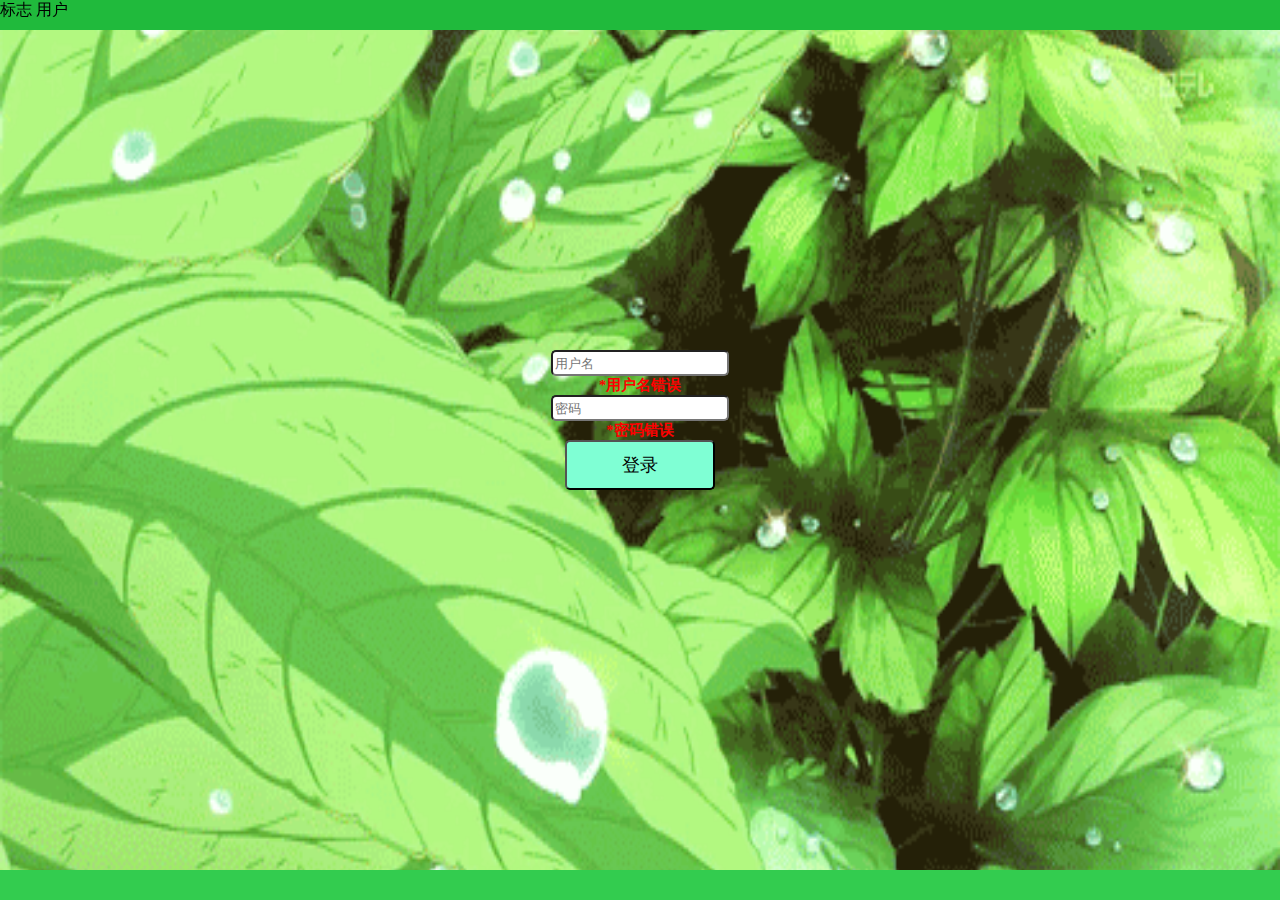
<file: src/main/resources/templates/login.html>
<!DOCTYPE html>
<html lang="en">
<head>
    <meta charset="UTF-8">
    <title>登录</title>
    <link rel="stylesheet" type="text/css" href="css/login.css">
    <link rel="stylesheet" type="text/css" href="css/top.css">
</head>
<body>
<div class="top">
    标志 用户
</div>
    <form action="#" class="log">

        <input class="name" id="name" name="username" type="text" placeholder="用户名"/>
        <p class="username">*用户名错误</p>
            <input type="password" id="pwd" name="pwd" class="pwd" placeholder="密码">
        <p class="password">*密码错误</p>
        <input type="submit" value="登录" class="submit">
    </form>
<div class="butt">

</div>
</body>
</html>
</file>
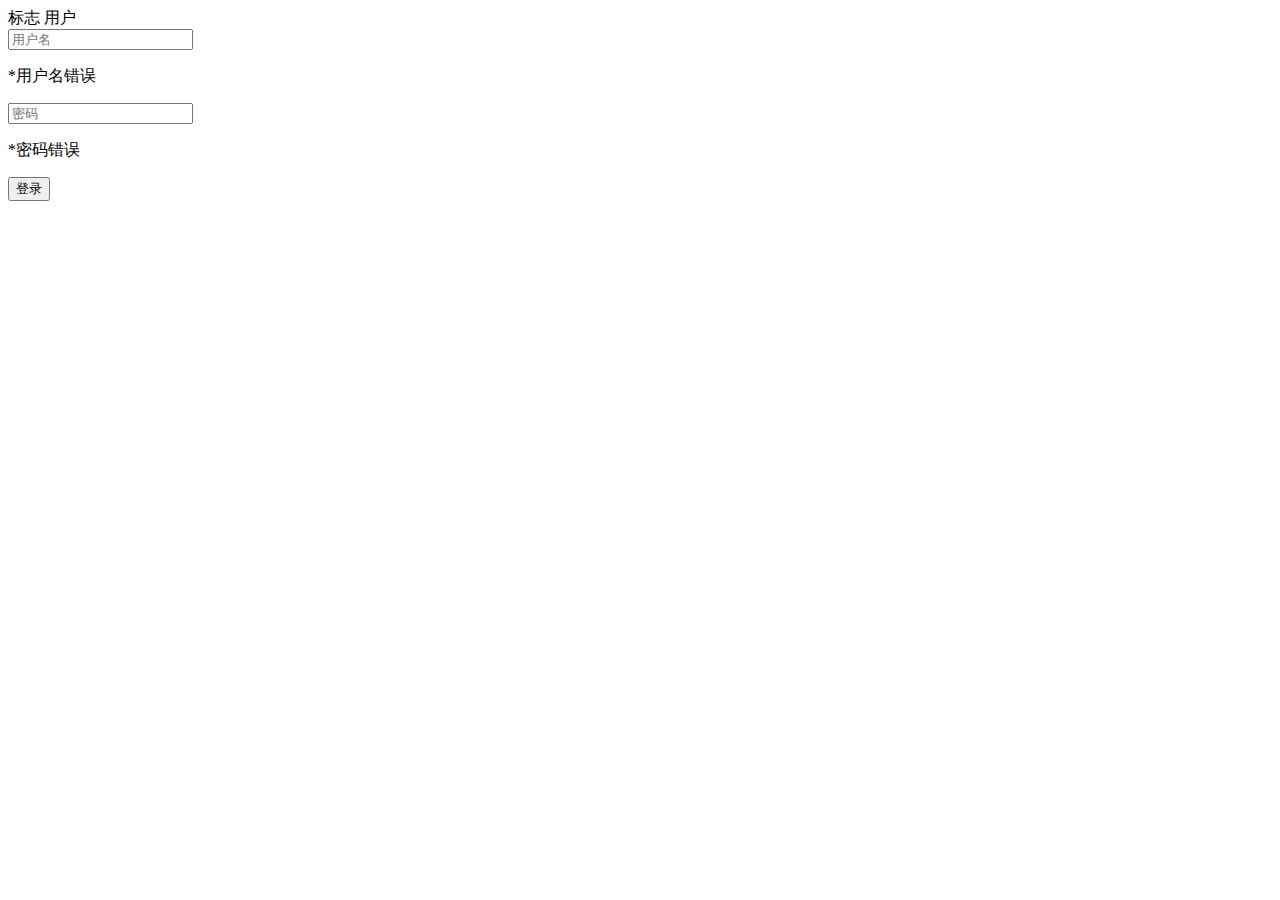
<file: src/main/resources/templates/register.html>
<!DOCTYPE html>
<html lang="en">
<head>
    <meta charset="UTF-8">
    <title>登录</title>
</head>
<body>
    <div class="top">
        标志 用户
    </div>
    <form action="#" class="log">

        <input class="name" id="name" name="username" type="text" placeholder="用户名"/>
        <p class="username">*用户名错误</p>
        <input type="password" id="pwd" name="pwd" class="pwd" placeholder="密码">
        <p class="password">*密码错误</p>
        <input type="submit" value="登录" class="submit">
    </form>
    <div class="butt">

    </div>
</body>
</html>
</file>
<file: src/main/resources/templates/css/login.css>
html, body {
    width: 100%;
    height: 100%;
    margin: 0;
    padding: 0;
}
body{
    background-image: url("../../static/2.gif");
    background-repeat: no-repeat;
    background-size: 100% 100%;

}
.log{
    /*background: red;*/
    width: 300px;
    height: 200px;
    position: relative;
    top: 50%;
    margin: -100px auto;
    /*display: block;*/
}
.log>input{
    display:block;
    margin-left:auto;
    margin-right:auto;
    border-radius:5px;

}
.log>p{
    margin:0;
    padding:0;
    text-align: center;
    font-family: 楷体;
    font-size: 15px;
    font-weight: bolder;
    color: red;
}
.submit{
    width: 150px;
    height: 50px;
    background: aquamarine;
    font-family: 黑体;
    font-size: large;
}
.name,.pwd{
    width: 170px;
    height: 20px;
}
</file>
<file: src/main/resources/templates/css/top.css>
.top{
    position: fixed;
    width: 100%;
    height: 30px;
    background: #20BA3C;
    top: 0;
}
.butt{
   position: fixed;
    width: 100%;
    height: 30px;
    background: #33CC4F;
    bottom: 0;
}
</file>
